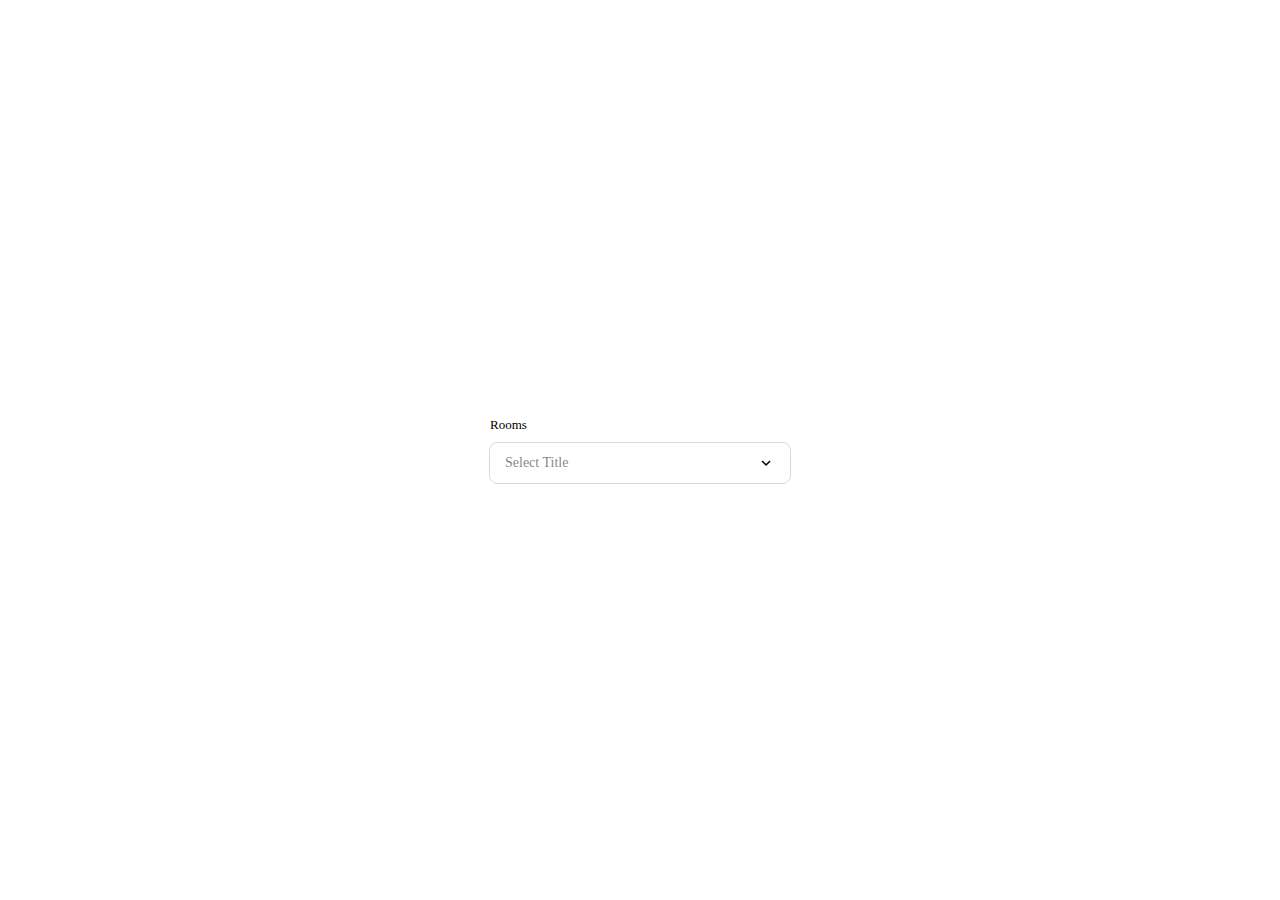
<file: dropdown.html>
<!DOCTYPE html>
<html lang="en">
  <head>
    <meta charset="UTF-8" />
    <meta http-equiv="X-UA-Compatible" content="IE=edge" />
    <meta name="viewport" content="width=device-width, initial-scale=1.0" />
    <link
      href="https://fonts.googleapis.com/icon?family=Material+Icons|Material+Icons+Outlined|Material+Icons+Round|Material+Icons+Sharp|Material+Icons+Two+Tone"
      rel="stylesheet"
    />
    <link rel="preconnect" href="https://fonts.googleapis.com" />
    <link rel="preconnect" href="https://fonts.gstatic.com" crossorigin />
    <link
      href="https://fonts.googleapis.com/css2?family=Foldit:wght@100;200;300;400;500;600;700;800;900&display=swap"
      rel="stylesheet"
    />
    <title>Dropdown</title>

    <style>
      body {
        margin: 0;
        padding: 0;
        width: 100%;
        height: 100vh;
        background: white;
      }
      .center {
        width: 100%;
        height: 100%;
        display: flex;
        align-items: center;
        justify-content: center;
      }
      .dropdown {
        width: 300px;
        height: fit-content;
        box-sizing: border-box;
        position: relative;
      }
      .input-box {
        width: 100%;
        height: 40px;
        box-sizing: border-box;
        outline: 0.3mm solid rgba(0, 0, 0, 0.15);
        border-radius: 2mm;
        padding: 10px 15px;
        font-family: poppins;
        font-size: 14px;
        cursor: pointer;
        display: flex;
        align-items: center;
        justify-content: flex-start;
        position: relative;
      }
      .input-box::before {
        content: "expand_more";
        font-family: "Material Icons";
        position: absolute;
        font-size: 18px;
        top: 50%;
        right: 15px;
        transform: translate(0, -50%);
        width: fit-content;
        height: fit-content;
      }
      .input-box.open::before {
        content: "expand_less";
      }
      .input-box:empty::after {
        content: "Select Title";
        color: rgba(0, 0, 0, 0.5);
      }
      .list {
        position: absolute;
        top: 100%;
        left: 0;
        width: 100%;
        height: fit-content;
        background: white;
        margin-top: 10px;
        border-radius: 2mm;
        overflow: hidden;
        display: flex;
        align-items: center;
        justify-content: space-between;
        flex-direction: column;
        max-height: 0;
        transition: 0.25s ease-out;
      }
      .list input {
        display: none;
      }
      .list label {
        display: flex;
        width: 100%;
        align-items: center;
        justify-content: flex-start;
        font-family: poppins;
        font-size: 14px;
        padding: 10px 15px;
        box-sizing: border-box;
        cursor: pointer;
        position: relative;
      }
      .list label .material-icons-outlined,
      .input-box .material-icons-outlined {
        margin-right: 5px;
        font-size: 22px;
      }
      .list label:hover {
        background: rgba(0, 0, 0, 0.08);
      }
      input:checked + label {
        color: rgb(20, 117, 213);
        background: rgb(238, 245, 252);
      }
      input:checked + label::before {
        content: "done";
        font-family: "Material Icons";
        position: absolute;
        top: 50%;
        right: 15px;
        transform: translate(0, -50%);
        font-size: 18px;
      }
      .open {
        outline: 0.7mm solid rgb(20, 117, 213);
      }
      .title {
        font-family: poppins;
        font-size: small;
        font-weight: 500;
        margin-bottom: 10px;
      }
      .search-box {
        width: 100%;
        box-sizing: border-box;
        padding: 10px 8px;
      }
      #search {
        display: block;
        width: 100%;
        box-sizing: border-box;
        padding: 8px;
        border-radius: 1mm;
        border: none;
        outline: 0.3mm solid rgba(0, 0, 0, 0.15);
        font-family: poppins;
      }
      #search:focus {
        outline: 0.5mm solid rgba(0, 0, 0, 0.35);
      }
    </style>
  </head>
  <body>
    <div class="center">
      <div class="dropdown">
        <div class="title">Rooms</div>
        <div class="input-box"></div>
        <div class="list">
          <div class="search-box">
            <input
              type="search"
              name=""
              id="search"
              placeholder="Search Options"
              onkeyup="search(this)"
            />
          </div>
          <input type="radio" name="drop1" id="id11" class="radio" />
          <label for="id11">
            <!-- <span class="material-icons-outlined"> directions_walk </span> -->
            <span class="name">Study Room 1</span>
          </label>

          <input type="radio" name="drop1" id="id12" class="radio" />
          <label for="id12">
            <!-- <span class="material-icons-outlined"> directions_bike </span> -->
            <span class="name">Study Room 2</span>
          </label>

          <input type="radio" name="drop1" id="id13" class="radio" />
          <label for="id13">
            <!-- <span class="material-icons-outlined"> train </span> -->
            <span class="name">Study Room 3</span>
          </label>

          <input type="radio" name="drop1" id="id14" class="radio" />
          <label for="id14">
            <!-- <span class="material-icons-outlined"> flight </span> -->
            <span class="name">Study Room 4</span>
          </label>

          <input type="radio" name="drop1" id="id15" class="radio" />
          <label for="id15">
            <!-- <span class="material-icons-outlined"> directions_boat </span> -->
            <span class="name">Study Room 5</span>
          </label>

          <input type="radio" name="drop1" id="id16" class="radio" />
          <label for="id16">
            <!-- <span class="material-icons-outlined"> local_shipping </span> -->
            <span class="name">Study Room 6</span>
          </label>
        </div>
      </div>
    </div>
    <script>
      var input = document.querySelector(".input-box");
      input.onclick = function () {
        this.classList.toggle("open");
        let list = this.nextElementSibling;
        if (list.style.maxHeight) {
          list.style.maxHeight = null;
          list.style.boxShadow = null;
        } else {
          list.style.maxHeight = list.scrollHeight + "px";
          list.style.boxShadow =
            "0 1px 2px 0 rgba(0, 0, 0, 0.15),0 1px 3px 1px rgba(0, 0, 0, 0.1)";
        }
      };

      var rad = document.querySelectorAll(".radio");
      rad.forEach((item) => {
        item.addEventListener("change", () => {
          input.innerHTML = item.nextElementSibling.innerHTML;
          input.click();
        });
      });

      var label = document.querySelectorAll("label");
      function search(searchin) {
        let searchVal = searchin.value;
        searchVal = searchVal.toUpperCase();
        label.forEach((item) => {
          let checkVal = item.querySelector(".name").innerHTML;
          checkVal = checkVal.toUpperCase();
          if (checkVal.indexOf(searchVal) == -1) {
            item.style.display = "none";
          } else {
            item.style.display = "flex";
          }
          let list = input.nextElementSibling;
          list.style.maxHeight = list.scrollHeight + "px";
        });
      }
    </script>
  </body>
</html>
</file>
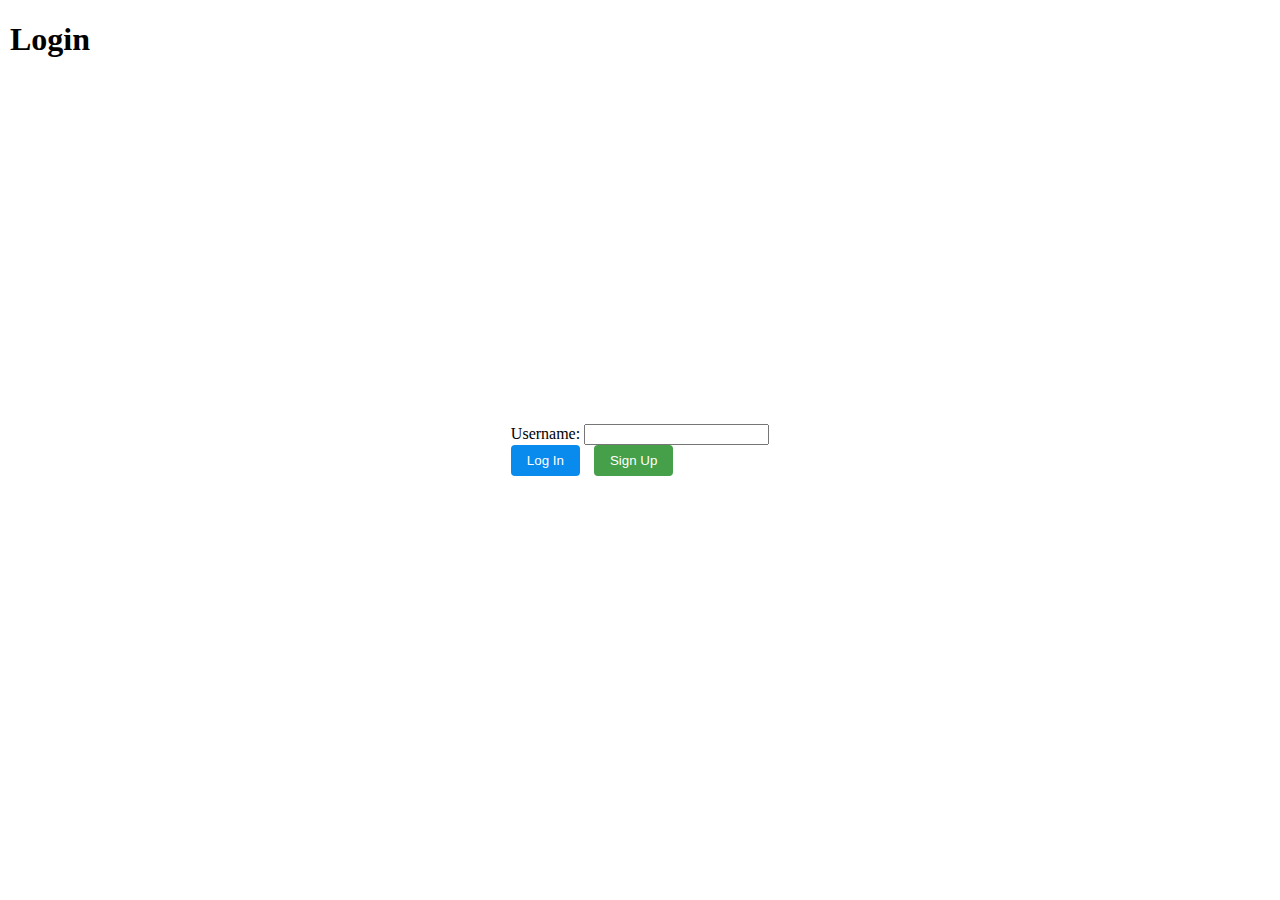
<file: Login.html>
<!DOCTYPE html>
<html>
<head>
    <title>Login Page</title>
    <script src="functions.js"></script>
    <link rel="stylesheet" type="text/css" href="style.css" />
</head>
<body>
    <div class="top-left-header">
        <h1>Login</h1>
    </div>
    <div class="center">
        <form id="loginForm" onsubmit="return usernameCheck(event)">
            <label for="username">Username:</label>
            <input type="text" id="username" name="username" required>
            <br>
            <input type="submit" value="Log In">
            <button class="sign-up-button" onclick="signUpPage()">Sign Up</button>
        </form>
    </div>
</body>
</html>
</file>
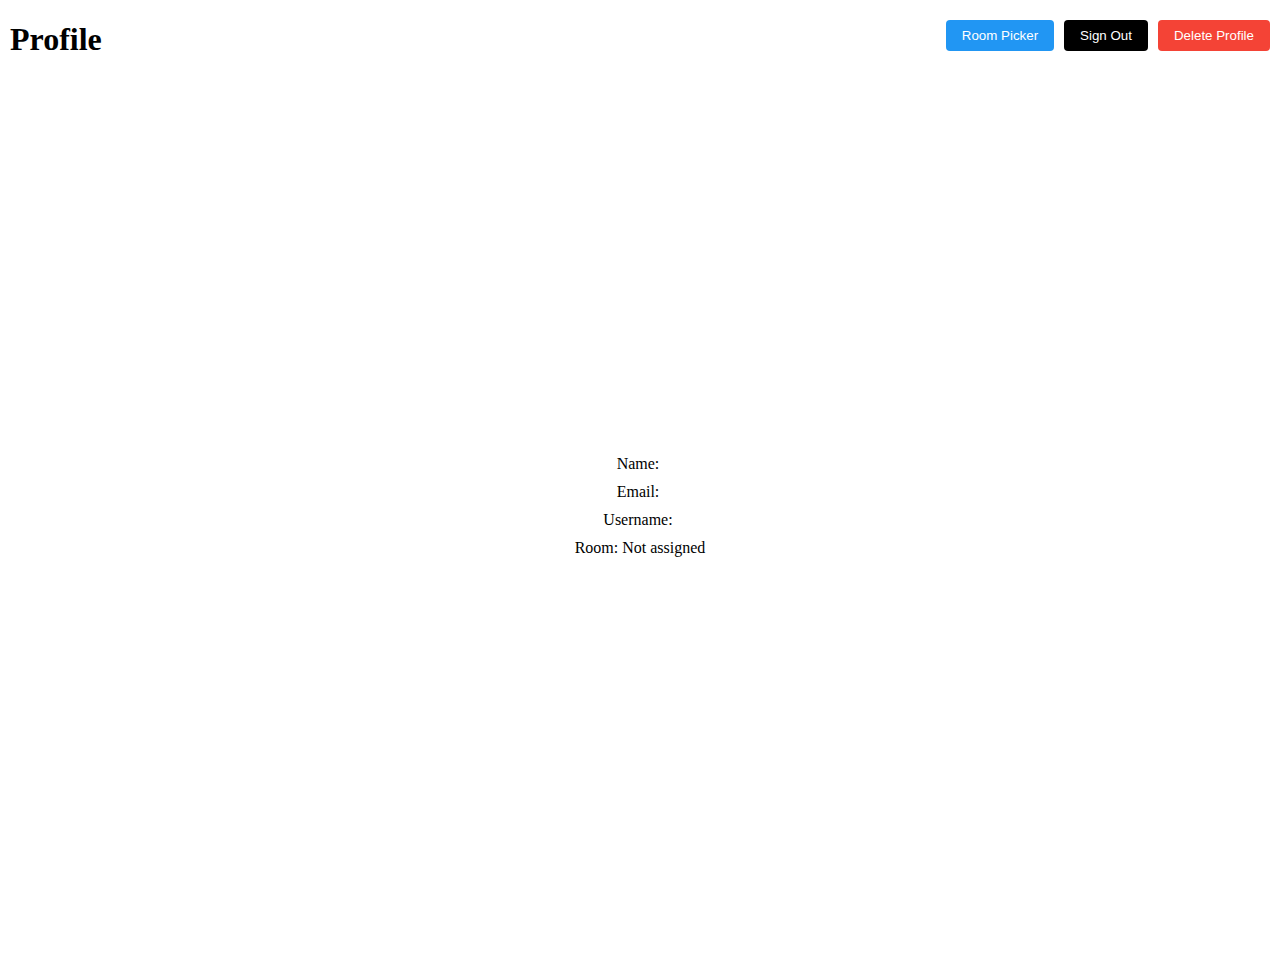
<file: Profile.html>
<!DOCTYPE html>
<html>
<head>
    <title>Profile Page</title>
    <script src="functions.js"></script>
    <link rel="stylesheet" type="text/css" href="style.css" />
</head>
<body onload="getUserID()">
    <div class="top-left-header">
        <h1>Profile</h1>
      </div>
      <div class="header">
        <button class="profile-button" onclick="roomPage()">Room Picker</button>
        <button class="sign-out-button" onclick="signOut()">Sign Out</button>
        <button class="delete-button" onclick="deleteAccount()">Delete Profile</button>
      </div>
    <div class="center">
        <div class="center-profile">
            <div>
                <label>Name:</label>
                <span id="name"></span>
            </div>
            <div>
                <label>Email:</label>
                <span id="email"></span>
            </div>
            <div>
                <label>Username:</label>
                <span id="username"></span>
            </div>
            <div>
                <label>Room:</label>
                <span id="room"></span>
            </div>
        </div>
    </div>

    <script>
        // Replace the following lines with fetched data and display user data
        document.getElementById("name").textContent = localStorage.getItem("name");
        document.getElementById("email").textContent = localStorage.getItem("email");
        document.getElementById("username").textContent = localStorage.getItem("username");
        if (localStorage.getItem("globalRoomID") == null) {
            document.getElementById("room").textContent = "Not assigned";
        } else {
            document.getElementById("room").textContent = localStorage.getItem("globalRoomID");
        }
    </script>
</body>
</html>
</file>
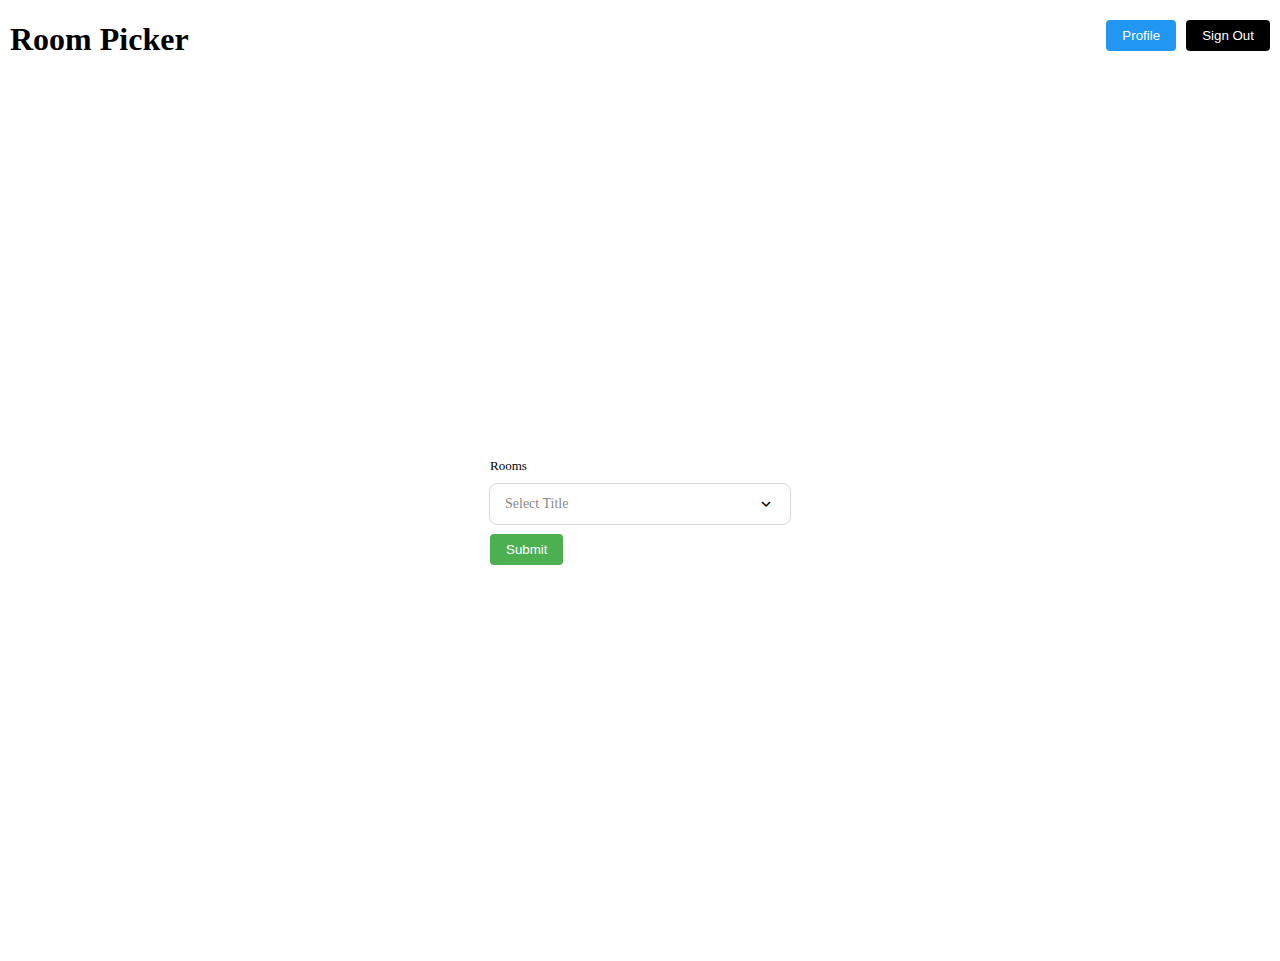
<file: RoomPicker.html>
<!DOCTYPE html>
<html lang="en">
  <head>
    <meta charset="UTF-8" />
    <meta http-equiv="X-UA-Compatible" content="IE=edge" />
    <meta name="viewport" content="width=device-width, initial-scale=1.0" />
    <link
      href="https://fonts.googleapis.com/icon?family=Material+Icons|Material+Icons+Outlined|Material+Icons+Round|Material+Icons+Sharp|Material+Icons+Two+Tone"
      rel="stylesheet"
    />
    <link rel="preconnect" href="https://fonts.googleapis.com" />
    <link rel="preconnect" href="https://fonts.gstatic.com" crossorigin />
    <link
      href="https://fonts.googleapis.com/css2?family=Foldit:wght@100;200;300;400;500;600;700;800;900&display=swap"
      rel="stylesheet"
    />
    <link rel="stylesheet" type="text/css" href="style.css" />
    <title>Pick Room</title>
  </head>
  <body>
    <div class="top-left-header">
      <h1>Room Picker</h1>
    </div>
    <div class="header">
      <button class="profile-button" onclick="profilePage()">Profile</button>
      <button class="sign-out-button" onclick="signOut()">Sign Out</button>
    </div>
    <div class="center">
      <div class="dropdown">
        <div class="title">Rooms</div>
        <div class="input-box"></div>
        <div class="list">
          <div class="search-box">
            <input
              type="search"
              name=""
              id="search"
              placeholder="Search Options"
              onkeyup="search(this)"
            />
          </div>
        </div>
        <button class="submit-button" onclick="addRoom(event)">Submit</button>
      </div>
    </div>

    <!-- Include the functions.js file -->
    <script src="functions.js"></script>

    <script>
      var input = document.querySelector(".input-box");
      input.onclick = function () {
        this.classList.toggle("open");
        let list = this.nextElementSibling;
        if (list.style.maxHeight) {
          list.style.maxHeight = null;
          list.style.boxShadow = null;
        } else {
          list.style.maxHeight = list.scrollHeight + "px";
          list.style.boxShadow =
            "0 1px 2px 0 rgba(0, 0, 0, 0.15),0 1px 3px 1px rgba(0, 0, 0, 0.1)";
        }
      };

      var rad = document.querySelectorAll(".radio");
      rad.forEach((item) => {
        item.addEventListener("change", () => {
          input.innerHTML = item.nextElementSibling.innerHTML;
          input.click();
        });
      });

      var label = document.querySelectorAll("label");

      function search(searchin) {
        let searchVal = searchin.value.toUpperCase();
        label.forEach((item) => {
          let checkVal = item.querySelector(".name").innerHTML.toUpperCase();
          if (checkVal.indexOf(searchVal) > -1) {
            item.style.display = "flex";
          } else {
            item.style.display = "none";
          }
        });
        let list = input.nextElementSibling;
        list.style.maxHeight = list.scrollHeight + "px";
      }

      // Call getOpenRooms() function when the page loads
      window.onload = function() {
        getOpenRooms();
      }
    </script>
  </body>
</html>
</file>
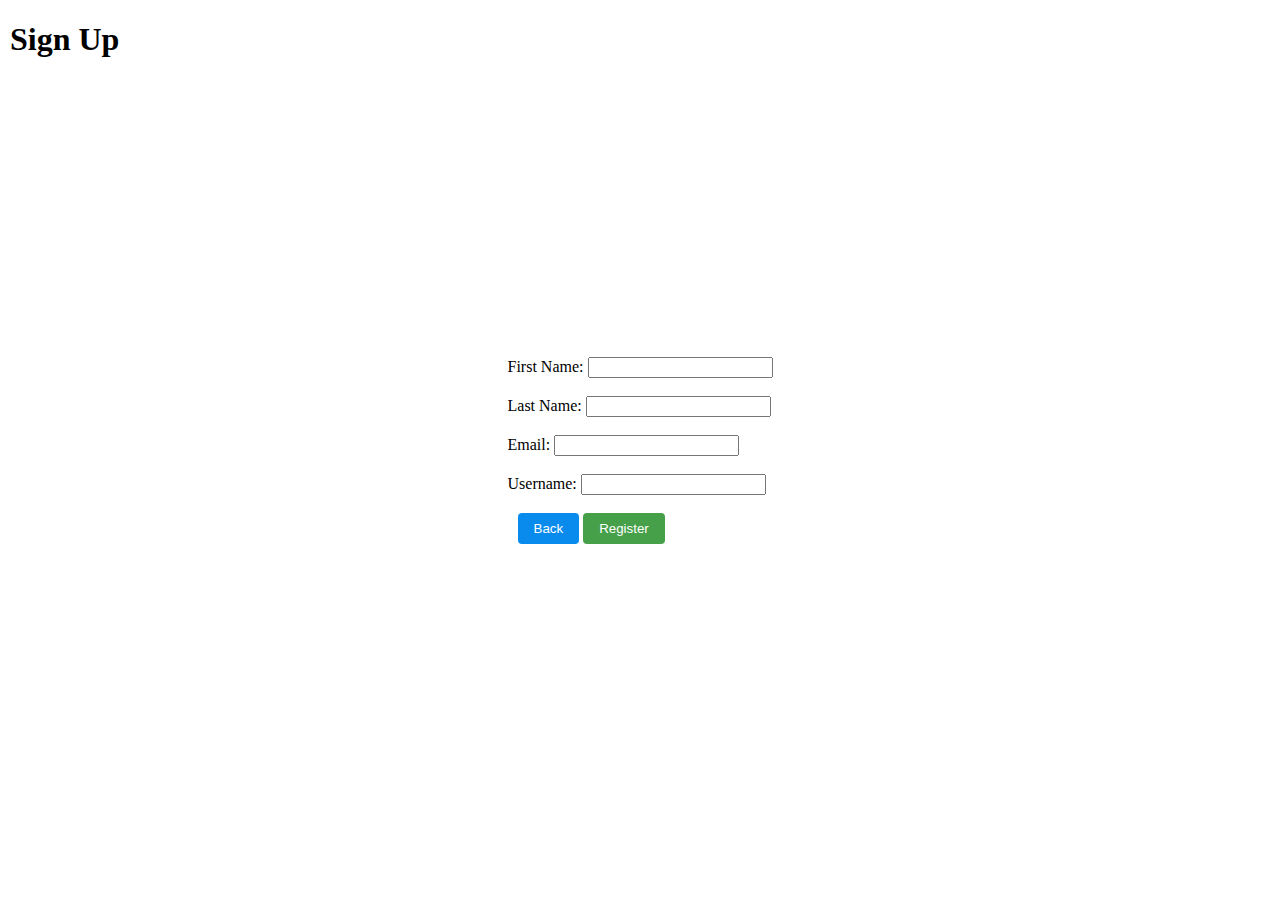
<file: signup.html>
<!DOCTYPE html>

<html>
<head>
    <title>Sign Up</title>
    <script src="functions.js"></script>
    <link rel="stylesheet" type="text/css" href="style.css" />
</head>
<body>
    <div class = "top-left-header">
        <h1>Sign Up</h1>
    </div>
    <div class="center">
        <form id="signupForm" onsubmit="return signUp(event)">
            <label for="first name">First Name:</label>
            <input type="text" id="first_name" name="first name" required><br><br>
    
            <label for="last name">Last Name:</label>
            <input type="text" id="last_name" name="last name" required><br><br>
            
            <label for="email">Email:</label>
            <input type="email" id="email" name="email" required><br><br>
    
            <label for="username">Username:</label>
            <input type="text" id="username" name="username" required><br><br>
            
            <button class="login-button" onclick="loginPage()">Back</button>
            <input type="submit" value="Register">
        </form>
    </div>
</body>



</html>
</file>
<file: style.css>
body {
    margin: 0;
    padding: 0;
    width: 100%;
    height: 100vh;
    background: white;
  }
  .center {
    width: 100%;
    height: 100%;
    display: flex;
    align-items: center;
    justify-content: center;
  }
  .dropdown {
    width: 300px;
    height: fit-content;
    box-sizing: border-box;
    position: relative;
  }
  .input-box {
    width: 100%;
    height: 40px;
    box-sizing: border-box;
    outline: 0.3mm solid rgba(0, 0, 0, 0.15);
    border-radius: 2mm;
    padding: 10px 15px;
    font-family: poppins;
    font-size: 14px;
    cursor: pointer;
    display: flex;
    align-items: center;
    justify-content: flex-start;
    position: relative;
  }
  .input-box::before {
    content: "expand_more";
    font-family: "Material Icons";
    position: absolute;
    font-size: 18px;
    top: 50%;
    right: 15px;
    transform: translate(0, -50%);
    width: fit-content;
    height: fit-content;
  }
  .input-box.open::before {
    content: "expand_less";
  }
  .input-box:empty::after {
    content: "Select Title";
    color: rgba(0, 0, 0, 0.5);
  }
  .list {
    position: absolute;
    top: 100%;
    left: 0;
    width: 100%;
    height: fit-content;
    background: white;
    margin-top: 10px;
    border-radius: 2mm;
    overflow: hidden;
    display: flex;
    align-items: center;
    justify-content: space-between;
    flex-direction: column;
    max-height: 0;
    transition: 0.25s ease-out;
  }
  .list input {
    display: none;
  }
  .list label {
    display: flex;
    width: 100%;
    align-items: center;
    justify-content: flex-start;
    font-family: poppins;
    font-size: 14px;
    padding: 10px 15px;
    box-sizing: border-box;
    cursor: pointer;
    position: relative;
  }
  .list label .material-icons-outlined,
  .input-box .material-icons-outlined {
    margin-right: 5px;
    font-size: 22px;
  }
  .list label:hover {
    background: rgba(0, 0, 0, 0.08);
  }
  input:checked + label {
    color: rgb(20, 117, 213);
    background: rgb(238, 245, 252);
  }
  input:checked + label::before {
    content: "done";
    font-family: "Material Icons";
    position: absolute;
    top: 50%;
    right: 15px;
    transform: translate(0, -50%);
    font-size: 18px;
  }
  .open {
    outline: 0.7mm solid rgb(20, 117, 213);
  }
  .title {
    font-family: poppins;
    font-size: small;
    font-weight: 500;
    margin-bottom: 10px;
  }
  .search-box {
    width: 100%;
    box-sizing: border-box;
    padding: 10px 8px;
  }
  #search {
    display: block;
    width: 100%;
    box-sizing: border-box;
    padding: 8px;
    border-radius: 1mm;
    border: none;
    outline: 0.3mm solid rgba(0, 0, 0, 0.15);
    font-family: poppins;
  }
  #search:focus {
    outline: 0.5mm solid rgba(0, 0, 0, 0.35);
  }
  .submit-button {
    margin-top: 10px;
    padding: 8px 16px;
    background-color: #4CAF50;
    color: white;
    border: none;
    border-radius: 4px;
    cursor: pointer;
  }
  .sign-out-button {
    margin-top: 10px;
    padding: 8px 16px;
    background-color: #000000;
    color: white;
    border: none;
    border-radius: 4px;
    cursor: pointer;
  }
  .delete-button {
    margin-top: 10px;
    margin-left: 10px;
    padding: 8px 16px;
    background-color: #f44336;
    color: white;
    border: none;
    border-radius: 4px;
    cursor: pointer;
  }
  .header {
    display: flex;
    justify-content: flex-end;
    padding: 10px;
  }
  .profile-button {
    margin-top: 10px;
    margin-right: 10px; /* Adjust as needed to position it next to the sign-out button */
    padding: 8px 16px;
    background-color: #2196F3; /* Change color as needed */
    color: white;
    border: none;
    border-radius: 4px;
    cursor: pointer;
  }
  .top-left-header {
    position: absolute;
    top: 0;
    left: 10px;
    padding: 0px;
  }  
  .center-profile {
    display: flex;
    flex-direction: column;
    align-items: center;
  }
  
  .center-profile div {
    margin-bottom: 10px;
  }
  
  .center-profile label,
  .center-profile span {
    display: inline-block;
    text-align: center;
  }
  
  #loginForm input[type="submit"] {
    padding: 8px 16px;
    background-color: #098bee;
    color: white;
    border: none;
    border-radius: 4px;
    cursor: pointer;
  }
  
  #loginForm input[type="submit"]:hover {
    background-color: #098bee;
  }

  .sign-up-button {
    padding: 8px 16px;
    margin-left: 10px;
    background-color: #45a049;
    color: white;
    border: none;
    border-radius: 4px;
    cursor: pointer;
  }

  #signupForm input[type="submit"] {
    padding: 8px 16px;
    background-color: #45a049;
    color: white;
    border: none;
    border-radius: 4px;
    cursor: pointer;
  }
  
  #signupForm input[type="submit"]:hover {
    background-color: #45a049;
  }

  .login-button {
    padding: 8px 16px;
    margin-left: 10px;
    background-color: #098bee;
    color: white;
    border: none;
    border-radius: 4px;
    cursor: pointer;
  }
</file>
